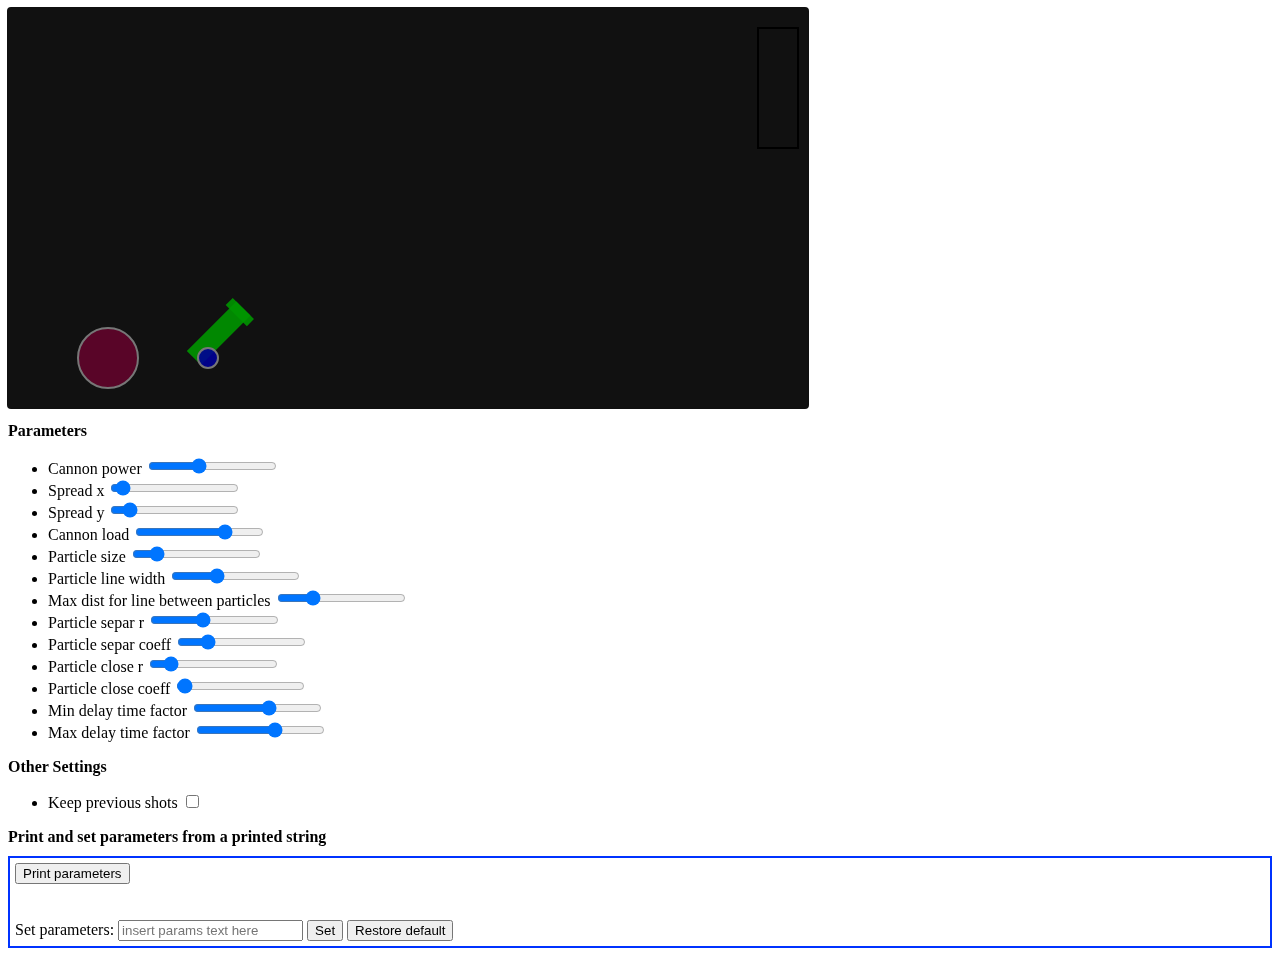
<file: shootTest.html>
<!DOCTYPE html>
<html>
<head>
    <meta charset="utf-8">
    <meta name="viewport" content="width=device-width">
    <title>Shoot Tests</title>
    
    
    <style>
        h2 {
            font-size: 16px;
            font-weight: 900;
            margin-top: 10px;
            margin-bottom: 3px;
            
        }
        label {
            display: inline-block;
        }
        
        #paramsCopyAndSet {
            margin-top: 10px;
            padding: 5px;
            border: 2px solid #03f;
        }
        
        #defaultParamsButton {
            margin-top: 20px;
        }
        
        canvas {
            background: #111;
        }
    </style>
    
    
    <script src="helper.js"></script>
    <script src="shot.js"></script>
    <script src="energyMeter.js"></script>
    
</head>
    
<body>
    
    
    <canvas id="testCanvas" width="800" height="400" tabindex="1"></canvas>
    
    <h2>Parameters</h2>
    <div id="paramControls">
        
        <ul>
        
        <li>
        <label>Cannon power <input type=range min=0 max=20 value=7 step=0.1 oninput="cannon.power = parseFloat(this.value); cursorFocus(canvas);"> </label>
        </li>
        <li>
        <label>Spread x <input type=range min=0 max=5 step=0.1 value=0.2 oninput="cannon.shootSpreadX = parseFloat(this.value); cursorFocus(canvas);"></label>
        </li>
        <li>
        <label>Spread y <input type=range min=0 max=5 step=0.1 value=0.4 oninput="cannon.shootSpreadY = parseFloat(this.value); cursorFocus(canvas);"></label>
        </li>
        <li>
        <label>Cannon load <input type=range min=0 max=100 step=1 value=10 oninput="cannon.load = parseInt(this.value); cursorFocus(canvas);"></label>
        </li>
        <li>
        <label>Particle size <input type=range min=0.1 max=10 step=0.1 value=1 oninput="cannon.partSize = parseFloat(this.value); cursorFocus(canvas);"></label>
        </li>
        <li>
        <label>Particle line width <input type=range min=0.1 max=10 step=0.1 value=1 oninput="cannon.partsLineWidth = parseFloat(this.value); cursorFocus(canvas);"></label>
        </li>
        <li>
        <label>Max dist for line between particles <input type=range min=0 max=50 step=0.5 value=7 oninput="cannon.maxDistForPartsLine = parseFloat(this.value); cursorFocus(canvas);"></label>
        </li>
        <li>
        <label>Particle separ r <input type=range min=0 max=100 step=0.5 value=1 oninput="cannon.partsSeparR = parseFloat(this.value); cursorFocus(canvas);"></label>
        </li>
        <li>
        <label>Particle separ coeff <input type=range min=0 max=10 step=0.1 value=2 oninput="cannon.partsSeparCoeff = parseFloat(this.value); cursorFocus(canvas);"></label>
        </li>
        <li>
        <label>Particle close r <input type=range min=0 max=800 step=0.5 value=100 oninput="cannon.partsCloseR = parseFloat(this.value); cursorFocus(canvas);"></label>
        </li>
        <li>
        <label>Particle close coeff <input type=range min=0 max=10 step=0.1 value=2 oninput="cannon.partsCloseCoeff = parseFloat(this.value); cursorFocus(canvas);"></label>
        </li>
        <li>
        <label>Min delay time factor <input type=range min=0 max=500 step=1 value=30 oninput="cannon.minDelayTimeFactor = parseFloat(this.value); cursorFocus(canvas);"></label>
        </li>
        <li>
        <label>Max delay time factor <input type=range min=0 max=3000 step=10 value=1900 oninput="cannon.maxDelayTimeFactor = parseFloat(this.value); cursorFocus(canvas);"></label>
        </li>
        </ul>
    
    </div>
    
    <h2>Other Settings</h2>
    <div id="otherSettings">
    
    <ul>
    <li>
    <label>Keep previous shots <input type="checkbox" oninput="keepPrevShots=this.checked;  cursorFocus(canvas);"></label>
    </li>
    </ul>
    </div>
    <h2>Print and set parameters from a printed string</h2>
    <div id = "paramsCopyAndSet">
        <button onclick = "printParams()">Print parameters</button>
        <p id="paramsText"></p>
        <label>Set parameters: <input id="setParamsInput"  placeholder="insert params text here">
        <button onclick = "setParamsWithInput()">Set</button>
        </label>
        
        <button id="defaultParamsButton" onclick="setParams(defaultParams); cursorFocus(canvas);">Restore default</button>
        
    </div>
    
    <script>
        
        var W = 800;
        var H = 400;
        var gravity = {x: 0, y: 10};
        var keepPrevShots = false;
        
        var paramNames = ["power", "shootSpreadX", "shootSpreadY", "load", "partSize", "partsLineWidth", "maxDistForPartsLine", "partsSeparR", "partsSeparCoeff", "partsCloseR", "partsCloseCoeff", "minDelayTimeFactor", "maxDelayTimeFactor"];
        
        var defaultParams = [7.6, 0.2, 0.5, 72, 1.6, 3.4, 12.5, 40, 2, 100, 0.1, 300, 1900];
        //7.6, 0.2, 0.5, 72, 1.6, 3.4, 12.5, 40, 2, 300, 1900
        
        /** Time in milliseconds that mouse wheel scrolls must be apart to not consider them as
        *   towards accelerating the scrolling
        */
        var mouseWheelAccDelay = 400;
        /** The maximum value mouse wheel scolls can be accelerated (a single tick multiplied with to
         *  get a value for scrolling to use )
         */
        var mouseWheelMaxAcc = 30;
        /** How fast the mouse wheel scrolling accelation is raised */
        var mouseWheelAccFastness = 1.8;
        /** Ticks until the mouse wheel accelaration is began */
        var mouseWheelAccMinTicks = 3;
        
        function clearCanvas() {
            ctx.clearRect(0, 0, canvas.width, canvas.height);
        }
        
        var mouse = {x: 0, y: 0};
        var getMousePosition = function(e) {
            mouse.x = e.pageX - canvas.offsetLeft;
            mouse.y = e.pageY - canvas.offsetTop;
        };
        
        var canvas, ctx;
        var shots = [];
        
        
        var eraser = {
            x: 100,
            y: H-50,
            r: 30,
            draw: function(ctx) {
                ctx.fillStyle = "rgba(120, 0, 50, 0.7)";
                ctx.strokeStyle = "#777";
                ctx.lineWidth = 2;
                ctx.beginPath();
                ctx.arc(this.x, this.y, this.r, 0, 2*Math.PI);
                ctx.fill();
                ctx.stroke();
            },
            inside: function(x, y) {
                return (x-this.x)**2 + (y-this.y)**2 < this.r**2;
            }
        };
        
        
        var cannon = {
            x: 200,
            y: H-50,
            r: 10, //handle radius
            ang: -Math.PI/4,
            draw: function(ctx) {
                ctx.save();
                
                ctx.translate(this.x, this.y);
                ctx.rotate(this.ang);
                ctx.scale(this.r, this.r);
                ctx.lineWidth = 2/this.r;
                
                ctx.fillStyle = "rgba(0, 150, 0, 0.9)";
                ctx.fillRect(-1, -2, 7, 2);
                ctx.fillRect(5, -2.5, 1, 3);
                //ctx.fillRect(0,0, 3, 3);
                
                ctx.fillStyle = "rgba(0, 0, 150, 0.9)";
                ctx.strokeStyle = "#777";
                
                
                ctx.beginPath();
                ctx.arc(0, 0, 1, 0, 2*Math.PI);
                ctx.fill();
                ctx.stroke();
                
                ctx.restore();
                
            },
            inside: function(x, y) {
                return (x-this.x)**2 + (y-this.y)**2 < this.r**2;
            },
            
            getMouthPos: function() {
                var c = Math.cos(this.ang);
                var s = Math.sin(this.ang);
                var l = 6*this.r;
                var toUp = this.r;
                return {x: this.x + l*c + toUp*s, y: this.y + l*s - toUp*c};
            },
            
            shoot: function() {
                var shot = new Shot(this.load);
                shot.setBounds(0,0,W, H);
                shot.partSize = this.partSize;
                shot.partsLineWidth = this.partsLineWidth;
                shot.maxDistForPartsLine = this.maxDistForPartsLine;
                shot.minDelayGap = this.minDelayTimeFactor/this.load;
                shot.maxDelayGap = this.maxDelayTimeFactor/this.load;
                shot.separRadius = this.partsSeparR;
                shot.separCoeff = this.partsSeparCoeff;
                shot.closeRadius = this.closeSeparR;
                shot.closeCoeff = this.partsCloseCoeff;
                
                shot.shoot(cannon.getMouthPos(),
                            {x: this.power*Math.cos(this.ang), y: this.power*Math.sin(this.ang)},
                            this.shootSpreadX, this.shootSpreadY);
                if (keepPrevShots) {
                    shots.push(shot);
                } else {
                    shots = [shot];
                }
            },
            
            power: 7,
            shootSpreadX: 0.2,
            shootSpreadY: 0.4,
            load: 10,
            partSize: 1,
            partsLineWidth: 4,
            maxDistForPartsLine: 7,
            partsSeparR: 40,
            partsSeparCoeff: 2,
            partsCloseR: 100,
            partsCloseCoeff: 0.1,
            minDelayTimeFactor: 30,
            maxDelayTimeFactor: 1900,
            
        };
        
        var heldObject = null;
        
        
        var collectRadius = 10;
        
        window.onload = function () {
            canvas = document.getElementById("testCanvas");
            ctx = canvas.getContext("2d");
            
        
            canvas.width = W;
            canvas.height = H;
            canvas.onmousemove = function(evt) {
                getMousePosition(evt);
                if (heldObject) {
                    heldObject.x = mouse.x;
                    heldObject.y = mouse.y;
                }
            };
            canvas.onmousedown = function(evt) {
                getMousePosition(evt);
                
                if (eraser.inside(mouse.x, mouse.y)) {
                    heldObject = eraser;
                } else if (cannon.inside(mouse.x, mouse.y)){
                    heldObject = cannon;
                }
            };
            
            canvas.onmouseup = function(evt) {
                heldObject = null;
            };
            
            
            var timeOfLastMouseWheel = Date.now();
            var mouseWheelsInRow = 0;
            canvas.onmousewheel = function(evt) {
                evt.preventDefault();
                var acc = 1; //factor to accelarate the wheel scrolling if scrolled continously
                
                var tempTime = Date.now();
                if (tempTime-timeOfLastMouseWheel < mouseWheelAccDelay) {
                    mouseWheelsInRow += 1;
                } else {
                    mouseWheelsInRow = 0;
                }
                
                if (mouseWheelsInRow > mouseWheelAccMinTicks) {
                    acc = 2**((mouseWheelsInRow-mouseWheelAccMinTicks) * mouseWheelAccFastness);
                }
                if (acc>mouseWheelMaxAcc) acc=mouseWheelMaxAcc;
                
                //console.log("Mouse wheels in row: "+mouseWheelsInRow);
                
                var wheelTick = evt.wheelDeltaY < 0 ? -1 : (evt.wheelDeltaY > 0 ? 1 : 0);
                
                if (heldObject === eraser) {
                    eraser.r += wheelTick * Math.max(1, acc/20);
                    if (eraser.r<3) eraser.r = 3; //don't let become too small to find the eraser
                } else if (heldObject === cannon) {
                    cannon.ang -= wheelTick*acc/100;
                }
                
                timeOfLastMouseWheel = tempTime;
            };
            
            
            canvas.onkeydown = function(evt) {
                if (evt.keyCode === 32) { //shoot with spacebar
                    cannon.shoot();
                    evt.preventDefault();
                }
            };
            
            canvas.focus();
            
            window.requestAnimationFrame(tick);
            var lastT = Date.now();
            
        };
        
        function update(dT) {
            for (let s of shots) {
                s.update(dT/1000);
            }
            
            if (heldObject === eraser) {
                for (let s of shots) {
                    var colls = s.collectParts(mouse.x, mouse.y, eraser.r);
                    //if (colls.length>0) console.log("collected "+colls.length+" parts");
                }
            }
            
            var hadSDeletes = false;
            for (let i=0; i<shots.length; i++) {
                let s = shots[i];
                if (s.parts.length === 0) {
                    delete shots[i];
                    hadSDeletes = true;
                }
            }
            if (hadSDeletes) {
                shots = shots.filter(x=>x);
            }
            
            
            meter.update(dT);
            
        }
        
        function draw() {
            clearCanvas();
            for (let s of shots) {
                s.draw(ctx);
            }
            
            cannon.draw(ctx);
            eraser.draw(ctx);
            
            meter.draw(ctx);
            
        }
        
        var lastT = Date.now();
        
        function tick() {
            let tempT = Date.now();
            let dT = tempT - lastT;
            lastT = tempT;
            
            update(dT);
            draw();

            window.requestAnimationFrame(tick);
        }
        
        
        
        
        
        
        function cursorFocus(elem) {
            var x = window.scrollX, y = window.scrollY;
            elem.focus();
            window.scrollTo(x, y);
        }

        
        var allInputs = document.getElementById("paramControls").getElementsByTagName("input");
        var inputInd = 0;
        for (let input of allInputs) {
            input.id = paramNames[inputInd++]+"Input";
        }
        
        function printParams() {
            var pText = document.getElementById("paramsText");
            pText.innerHTML = paramNames.map(pName=>cannon[pName]).join(";");
        }
        
        
        function setParamsWithInput() {
            var pInput = document.getElementById("setParamsInput");
            setParams(pInput.value.split(";").map(x=>parseFloat(x)));
        }
        
        function setParams(params) {
            for (let i=0; i<paramNames.length; i++) {
                if (typeof params[i] === "number") {
                    cannon[paramNames[i]] = params[i];
                }
                
                try {
                    document.getElementById(paramNames[i]+"Input").value = params[i];
                } catch(err) {
                    console.error("Couldn't set "+paramNames[i]);
                }
            }
        }
        
        
        setParams(defaultParams); //put a little betters params to begin with
        
        
        
        
        var meter = new EnergyMeter();
        meter.setPosition(W-50, 20);
        meter.setSize(40, 120);
        
        
        
    </script>
  
    
    
    
</body>

</html>
</file>
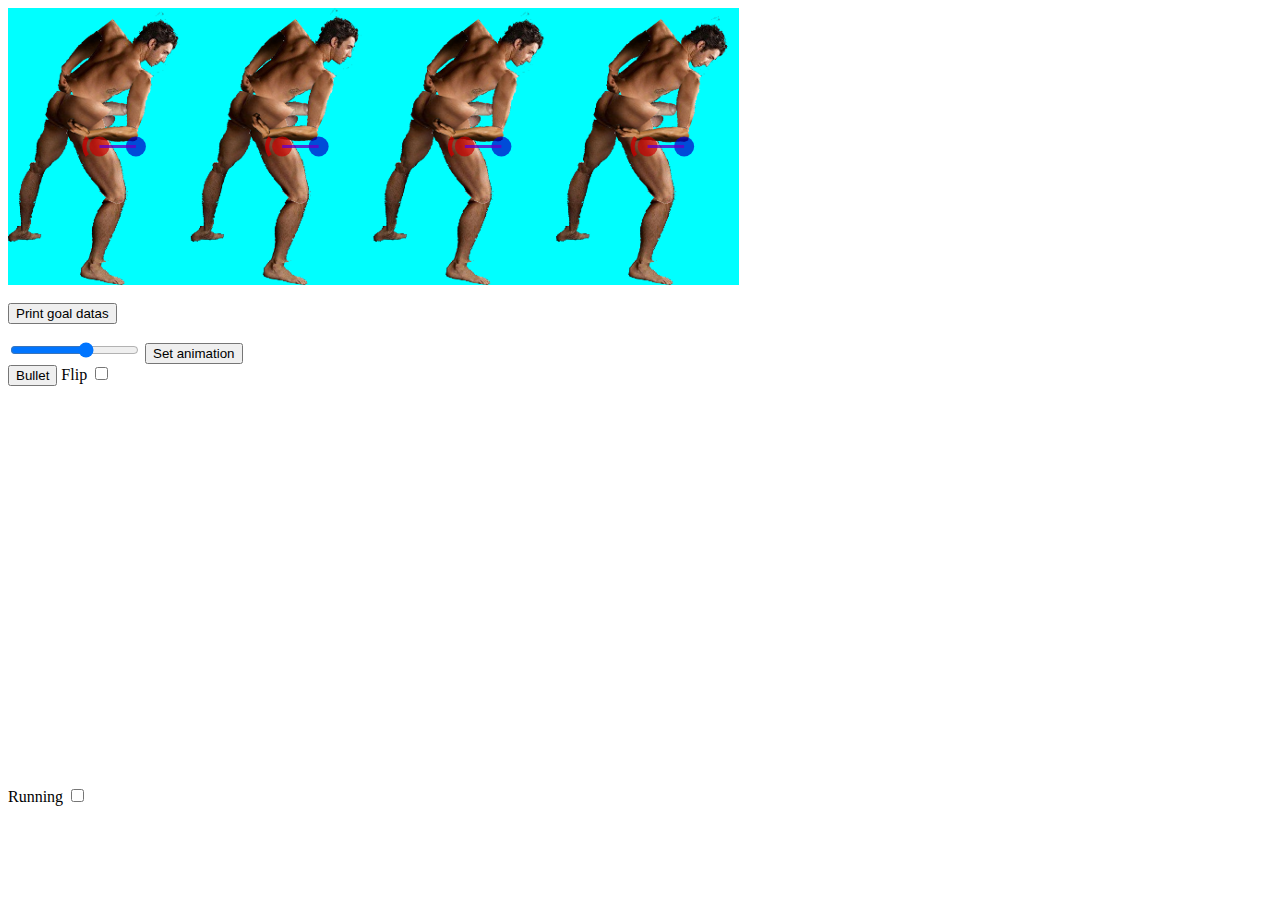
<file: spriteSheetTesting.html>
<!DOCTYPE html>
<html>
<head>
    <meta charset="utf-8">
    <meta name="viewport" content="width=device-width">
    <title>Sprite Sheet Tests</title>
    
    <script src="helper.js"></script>
    <script src="basedImage.js"></script>
    <script src="basedSpriteSheet.js"></script>
    <script src="basedAnimation.js"></script>
    <script src="imageManager.js"></script>
    <script src="soundManager.js"></script>
    <script src="bullet.js"></script>
    <script src="moneyBullet.js"></script>
    <script src="slipBullet.js"></script>
    <script src="goal.js"></script>
    <script src="shot.js"></script>
    <script src="target.js"></script>
    
    
</head>
    
<body>
    
    
    <img id="sheet" src="pics/anims/gettingHitCrouchAnim2.png" frames="4"
         style="display: none; background: black;" >
    </img>
    
    <canvas id="testCanvas" width="800" height="600" style="background: cyan; display:block;" tabindex="1"></canvas>
    
    <br>
    
    <button onclick="printGoalDatas();">Print goal datas</button>
    
    <p id="goalDataArea"></p>
    
    <input id="speedInput" type="range", min=0, max=10 value=6 step=0.1 oninput="setAnimation();">
    <button onclick = setAnimation();>Set animation</button>
    
    <br>
    <button onclick="setBullet();">Bullet</button>
    <label>Flip <input type="checkbox" oninput="flipBullet = this.checked;"></label>
    <p id="animationInfo"></p>
    
    <label>Running <input type="checkbox" oninput="testRunning = this.checked;"></label>
    
    <script>
        
        
        var im;
        
        var sheetFileName;
        var frameCount;
        var canvas, ctx;
        
        var mouse = {x: 0, y: 0};
        var getMousePosition = function(e) {
            mouse.x = e.pageX - canvas.offsetLeft;
            mouse.y = e.pageY - canvas.offsetTop;
        };
        
        
        var GoalSetter = function(gX, gY, gR, dPX, dPY, dPR) {
            this.goal = {x: gX, y: gY, r: gR};
            this.dirPoint = {x: dPX, y: dPY, r: dPR};
            this.spread = this.calculateSpread();
        };
        
        
        GoalSetter.prototype.setBoundsForGoal = function(left, top, right, bottom) {
            this.goal.bounds = {left: left, top: top, right: right, bottom: bottom};
        };
        
        GoalSetter.prototype.setBasePoint = function(x, y) {
            this.basePoint = {x: x, y: y};
        };
        
        GoalSetter.prototype.getPointOn = function(x, y) {
            if ((x-this.dirPoint.x)**2 + (y-this.dirPoint.y)**2 <= this.dirPoint.r**2) return this.dirPoint;
            if ((x-this.goal.x)**2 + (y-this.goal.y)**2 <= this.goal.r**2) return this.goal;
            return null;
        };
        
        GoalSetter.prototype.getGoalData = function(decims) {
            //{"pos":{"x":-28,"y":-165},"angle":-0.2,"spread":0.4}
            
            
            var roundVal = (typeof decims === "number") ? val=>Math.round(10**decims*val)/(10**decims) : val=>val;
            
            this.update();
            
            var ang = roundVal(this.calculateAngle());
            var spr = roundVal(this.spread);
            
            var retX = this.goal.x;
            var retY = this.goal.y;
            if (typeof this.basePoint === "object") {
                retX = this.goal.x - this.basePoint.x ;
                retY = this.goal.y - this.basePoint.y;
            }
            
            return {pos: {x: retX, y: retY}, angle: ang, spread: spr};
        };
        
        GoalSetter.prototype.calculateAngle = function() {
            var dirDX = this.dirPoint.x - this.goal.x;
            var dirDY = this.dirPoint.y - this.goal.y;
            return Math.PI/2 - Math.atan2(dirDX, dirDY);
        };
        
        GoalSetter.prototype.calculateSpread = function() {
            var dirDX = (this.dirPoint.x - this.goal.x)/(frameW/4);
            var dirDY = (this.dirPoint.y - this.goal.y)/(frameW/4);
            return  Math.min(Math.PI, dirDX**2+dirDY**2); //sqruare distance to make bigger earlier
        };
        
        
        GoalSetter.prototype.update = function() {
            this.spread = this.calculateSpread();
        };
        
        
        GoalSetter.prototype.draw = function(ctx) {
            ctx.fillStyle = "rgba(200, 0, 0, 0.7)";
            ctx.beginPath();
            ctx.arc(this.goal.x, this.goal.y, this.goal.r, 0, 2*Math.PI);
            ctx.fill();
            
            ctx.fillStyle = "rgba(0, 0, 200, 0.7)";
            ctx.beginPath();
            ctx.arc(this.dirPoint.x, this.dirPoint.y, this.dirPoint.r, 0, 2*Math.PI);
            ctx.fill();
            
            ctx.strokeStyle = "rgba(100, 0, 200, 0.8)";
            ctx.lineWidth = 3;
            ctx.beginPath();
            ctx.moveTo(this.goal.x, this.goal.y);
            ctx.lineTo(this.dirPoint.x, this.dirPoint.y);
            ctx.stroke();
            
            ctx.strokeStyle = "rgba(200, 0, 0, 0.8)";
            ctx.lineWidth = 4;
            ctx.beginPath();
            let oppAng = Math.PI+this.calculateAngle();
            let a1 = oppAng-this.spread;
            let a2 = oppAng+this.spread;
            ctx.arc(this.goal.x, this.goal.y, this.goal.r*1.5, a1, a2, false);
            ctx.stroke();
        };
        
        var goalR = 10;
        var dirPointR = 10;
        var goalSetters = [];
        var draggedPoint = null;
        var draggedSetter = null;
        
        var frameW = 0, frameH = 0;
        window.onload = function () {
            im = document.getElementById("sheet");
            sheetFileName = im.src;
            frameCount = parseInt(im.getAttribute("frames"));
            frameW = im.width/frameCount;
            frameH = im.height;
            canvas = document.getElementById("testCanvas");
            canvas.width = im.width;
            canvas.height = im.height;
            ctx = canvas.getContext("2d");
            
            
            for (let i=0; i<frameCount; i++) {
                let gs = new GoalSetter((i+0.5)*frameW, 0.5*frameH, goalR,
                               (i+0.7)*frameW, 0.5*frameH, dirPointR,
                                0.4);
                gs.setBoundsForGoal(i*frameW, 0, (i+1)*frameW, frameH);
                gs.setBasePoint((i+0.5)*frameW, frameH);
                goalSetters.push(gs);
            }
            
            canvas.onmousemove = function (evt) {
                getMousePosition(evt);
                if (draggedPoint) {
                    draggedPoint.x = mouse.x;
                    draggedPoint.y = mouse.y;
                    
                    if (typeof draggedPoint.bounds === "object") {
                        let bdd = draggedPoint.bounds;
                        draggedPoint.x = Math.max(draggedPoint.x, bdd.left);
                        draggedPoint.x = Math.min(draggedPoint.x, bdd.right);
                        draggedPoint.y = Math.max(draggedPoint.y, bdd.top);
                        draggedPoint.y = Math.min(draggedPoint.y, bdd.bottom);
                    }
                }
                
                if (draggedSetter) {
                    draggedSetter.update();
                }
                draw();
            };
            
            canvas.onmousedown = function(evt) {
                getMousePosition(evt);
                //console.log("mouse down on "+mouse.x+", "+mouse.y);
                let toDrag = null;
                for (let gs of goalSetters) {
                    toDrag = gs.getPointOn(mouse.x, mouse.y);
                    if (toDrag) {
                        //console.log("got dragged point: ", toDrag);
                        draggedSetter = gs;
                        break;
                    }
                }
                draggedPoint = toDrag;
                draw();
            };
            
            canvas.onmouseup = function (evt) {
                draggedPoint = null;
                draggedSetter = null;
                draw();
            };
            
            draw();
            
            initTest();
            
            /*
            
            canvas.onkeydown = function(e) {
                console.log(e.keyCode);
                
                e.preventDefault();
            }
            */
            
        };
        
        function draw() {
            ctx.clearRect(0, 0, canvas.width, canvas.height);
            ctx.drawImage(im, 0, 0);
            
            goalSetters.forEach(gs=>gs.draw(ctx));
            
        }
        
        function getGoalDatas() {
            return goalSetters.map(gs=>gs.getGoalData(4));
        }
        
        function printGoalDatas() {
            document.getElementById("goalDataArea").textContent = JSON.stringify(getGoalDatas());
        }
        
    </script>
  
    
    
    
    <script>
        var W = 800;
        var H = 400;
        var testTarget;
        
        var flipBullet = false;
        var testRunning = false;
        function initTest() {
            imageManager.init();
            soundManager.init();
            soundManager.setSoundOn(false);
            
            
            testTarget = new Target();

            var testCanvas = document.createElement("canvas");
            var testCtx = testCanvas.getContext("2d");
            testCanvas.width = W;
            testCanvas.height = H;

            document.body.appendChild(testCanvas);

            testTarget.moveTo(W/2, H-30);
            testTarget.init();
            testTarget.animation = new BasedAnimation(imageManager.walkSheet, 4);
            testTarget.timeForHitTween = 0;
            var testLastT = Date.now();
            var testTick = function() {

                let tempT = Date.now();
                let dT = tempT - testLastT;
                testLastT = tempT;
                
                let dTSec = dT/1000;
                if (testRunning){
                    testCtx.clearRect(0, 0, testCanvas.width, testCanvas.height);

                    testTarget.update(dTSec);
                    testTarget.timeForHitTween += dTSec;
                    if (testTarget.bulletHeld) {
                        //debugger;
                        testTarget.updateHitPos();
                        testTarget.moveBulletHeldToTime(testTarget.timeForHitTween);
                    }

                    let tempBull = testTarget.bulletHeld;
                    testTarget.bulletHeld = null;
                    testTarget.draw(testCtx);
                    testTarget.bulletHeld = tempBull;

                    if (tempBull) {
                        tempBull.draw(testCtx, flipBullet);
                    }
                }

                window.requestAnimationFrame(testTick);
            };

            window.requestAnimationFrame(testTick);

        }
        
        
        function setAnimation() {
            var sheet = new BasedSpriteSheet(sheetFileName, frameCount, getGoalDatas());
            var speed = +document.getElementById("speedInput").value;
            
            testTarget.animation = new BasedAnimation(sheet, frameCount/speed);
            
            document.getElementById("animationInfo").textContent = "totalTime for sheet: "+(frameCount/speed);
        }
        
        var bulletInd = -1;
        function setBullet() {
            bulletInd += 1;
            bulletInd %= Bullet.ALL_TYPES_ARR.length;
            testTarget.bulletHeld = new Bullet(Bullet.ALL_TYPES_ARR[bulletInd]);
        }
        
    </script>
    
    
    
</body>

</html>
</file>
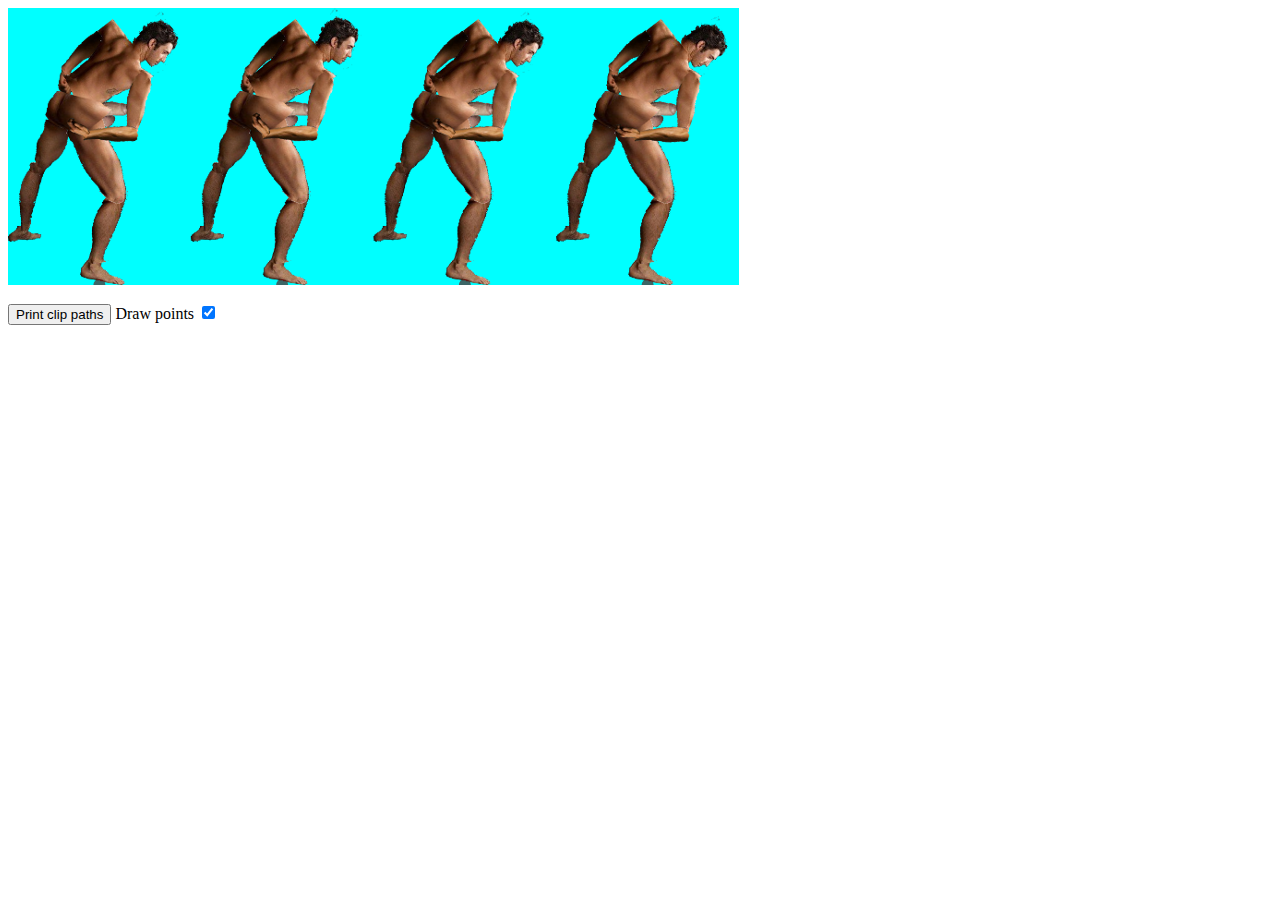
<file: spriteSheetTesting2.html>
<!DOCTYPE html>
<html>
<head>
    <meta charset="utf-8">
    <meta name="viewport" content="width=device-width">
    <title>Sprite Sheet Tests</title>
    
    <script src="helper.js"></script>
    <script src="basedImage.js"></script>
    <script src="basedSpriteSheet.js"></script>
    <script src="basedAnimation.js"></script>
    <script src="imageManager.js"></script>
    
</head>
    
<body>
    
    
    <img id="sheet" src="pics/anims/gettingHitCrouchAnim2.png" style="display: none; background: rgba(0,0,0,0.7);" >
    </img>
    
    <canvas id="testCanvas" width="800" height="600" style="background: cyan; display:block;" tabindex="1"></canvas>
    
    <br>
    <button onclick="printClipPaths();">Print clip paths</button>
    <label>Draw points <input type=checkbox oninput="drawPathPoints = this.checked; draw();" checked> </label>
    <p id ="clipPathsArea"></p>
    
    <script>
        
        
        
        var frameCount = 4;
        
        
        var mouse = {x: 0, y: 0};
        var getMousePosition = function(e) {
            var bdd = canvas.getBoundingClientRect();
            mouse.x = e.clientX - bdd.left;
            mouse.y = e.clientY - bdd.top;
        };
        
        var im;
        var canvas, ctx;
        
        
        var ClipSetter = function() {
            this.basePoint = {x: 0, y:0};
            this.pointR = 6;
            this.points = [];
        };
        
        ClipSetter.prototype.setBasePoint = function(x, y) {
            this.basePoint.x = x;
            this.basePoint.y = y;
        };
        
        ClipSetter.prototype.addPoint = function(x, y) {
            this.points.push({x: x, y: y});
        };
        
        ClipSetter.prototype.removePoint = function(p) {
            var ind = this.points.indexOf(p);
            if (ind>-1) this.points.splice(ind, 1);
        };
        
        ClipSetter.prototype.getPointOn = function(x, y) {
            for (let p of this.points) {
                if ( (p.x-x)**2 + (p.y-y)**2 <= this.pointR**2 ) return p;
            }
            return null;
        };
        
        ClipSetter.prototype.getClipPath = function() {
            var pathArr = [];
            var prevP = this.basePoint;
            for (let p of this.points) {
                let dx = p.x-prevP.x;
                let dy = p.y-prevP.y;
                pathArr.push("l "+dx+" "+dy);
                prevP = p;
            }
            return pathArr.join(" ");
        };
        
        ClipSetter.prototype.update = function() {
            //nothing?
        };
        
        ClipSetter.prototype.draw = function(ctx, drawPoints=true) {
            ctx.beginPath();
            ctx.strokeStyle = "#111";
            ctx.moveTo(this.basePoint.x, this.basePoint.y);
            for (let p of this.points) {
                ctx.lineTo(p.x, p.y);
            }
            ctx.stroke();
            
            if (drawPoints) {
                ctx.beginPath();
                ctx.fillStyle = "rgba(100, 0, 0, 0.6)";
                ctx.arc(this.basePoint.x, this.basePoint.y, this.pointR, 0, 2*Math.PI);
                ctx.fill();

                ctx.fillStyle = "rgba(0, 0, 100, 0.6)";
                for (let p of this.points) {
                    ctx.beginPath();
                    ctx.arc(p.x, p.y, this.pointR, 0, 2*Math.PI);
                    ctx.fill();
                }
            }
            
            
        };
        
        
        
        var clipSetters = [];
        var draggedPoint = null;
        var draggedSetter = null;
        
        var selectedPoint = null;
        var selectedSetter = null;
        var drawPathPoints = true;
        /*
        var pathPoints = [];
        var madePath = [];
        
        var allMadePaths = [];
        */
        
        var frameW = 0, frameH = 0;
        window.onload = function () {
            im = document.getElementById("sheet");
            frameW = im.width/frameCount;
            frameH = im.height;
            canvas = document.getElementById("testCanvas");
            canvas.width = im.width;
            canvas.height = im.height;
            ctx = canvas.getContext("2d");
            
            
            for (let i=0; i<frameCount; i++) {
                let s = new ClipSetter();
                s.setBasePoint((i+0.5)*frameW, frameH);
                clipSetters.push(s);
            }
            
            canvas.onmousemove = function (evt) {
                getMousePosition(evt);
                if (draggedPoint) {
                    draggedPoint.x = mouse.x;
                    draggedPoint.y = mouse.y;
                }
                
                if (draggedSetter) {
                    draggedSetter.update();
                }
                draw();
            };
            
            canvas.onmousedown = function(evt) {
                getMousePosition(evt);
                //console.log("mouse down on "+mouse.x+", "+mouse.y);
                let toDrag = null;
                for (let s of clipSetters) {
                    toDrag = s.getPointOn(mouse.x, mouse.y);
                    if (toDrag) {
                        //console.log("got dragged point: ", toDrag);
                        draggedSetter = s;
                        selectedPoint = toDrag;
                        selectedSetter = s;
                        break;
                    }
                }
                draggedPoint = toDrag;
                
                if (!draggedPoint) {
                    var setterForAdd = clipSetters[Math.floor(mouse.x/frameW)];
                    setterForAdd.addPoint(mouse.x, mouse.y);
                    selectedSetter = setterForAdd;
                    selectedPoint = setterForAdd.points[setterForAdd.points.length-1];
                }
                
                draw();
            };
            
            canvas.onmouseup = function (evt) {
                draggedPoint = null;
                draggedSetter = null;
                draw();
            };
            
            canvas.onkeydown = function(e) {
                //console.log(e.keyCode);
                if (e.keyCode===8) {
                    if (selectedSetter && selectedPoint) {
                        selectedSetter.removePoint(selectedPoint);
                    }
                }
                
                e.preventDefault();
                draw();
            }
            
            draw();
            
        };
        
        
        function draw() {
            ctx.clearRect(0, 0, canvas.width, canvas.height);
            ctx.drawImage(im, 0, 0);
            clipSetters.forEach(s=>s.draw(ctx, drawPathPoints));
            
            if (selectedPoint && drawPathPoints) {
                ctx.strokeStyle = "rgba(90, 0, 120, 0.8)";
                ctx.lineWidth = 3;
                ctx.beginPath();
                ctx.arc(selectedPoint.x, selectedPoint.y, 7, 0, 2*Math.PI );
                ctx.stroke();
            }
        }
        
        
        function printClipPaths() {
            document.getElementById("clipPathsArea").textContent = JSON.stringify(clipSetters.map(s=>s.getClipPath()));
        }
        
        /*
        window.onload = function () {
            im = document.getElementById("sheet");
            canvas = document.getElementById("testCanvas");
            ctx = canvas.getContext("2d");
            
        
            canvas.onmousemove = getMousePosition;
            
            ctx.drawImage(im, 0, 0);
            
            canvas.onmousedown = function(e) {
                var frameW = im.width/frameCount;
                //put the init point in not until now, to be sure the im is already loaded
                if (pathPoints.length===0) {
                    var beginX = (currFrame+0.5)*frameW;
                    pathPoints.push({x: beginX, y: im.height});
                    madePath.push("M "+beginX+" "+im.height);
                }
                var prevPos = pathPoints[pathPoints.length-1];
                var pos = {x: e.pageX - canvas.offsetLeft, y: e.pageY - canvas.offsetTop};
                pathPoints.push({x: pos.x, y: pos.y});
                let mPT = "l "+(pos.x-prevPos.x)+" "+(pos.y-prevPos.y);
                madePath.push( mPT );
                console.log("madePath: "+madePath.join(" "));
                ctx.stroke(new Path2D(madePath.join(" ")));
            };
            
            canvas.onkeydown = function(e) {
                //console.log(e.keyCode);
                if (e.keyCode===70) toggleFlip();
                if (e.keyCode===39) {
                    allMadePaths.push(madePath.join(" "));
                    currFrame += 1;
                    madePath = [];
                    pathPoints = [];
                    console.log("Starting next path...\n\n");
                    
                };
                e.preventDefault();
            }
            
            canvas.focus();
        };
        
        
        function printResult() {
            console.log(JSON.stringify(allMadePaths.map(s=>{
                let indOfL = s.indexOf("l");
                return s.substring(indOfL);
            } )));
        }
        
        */
        
    </script>
  
    
    
    
</body>

</html>
</file>
